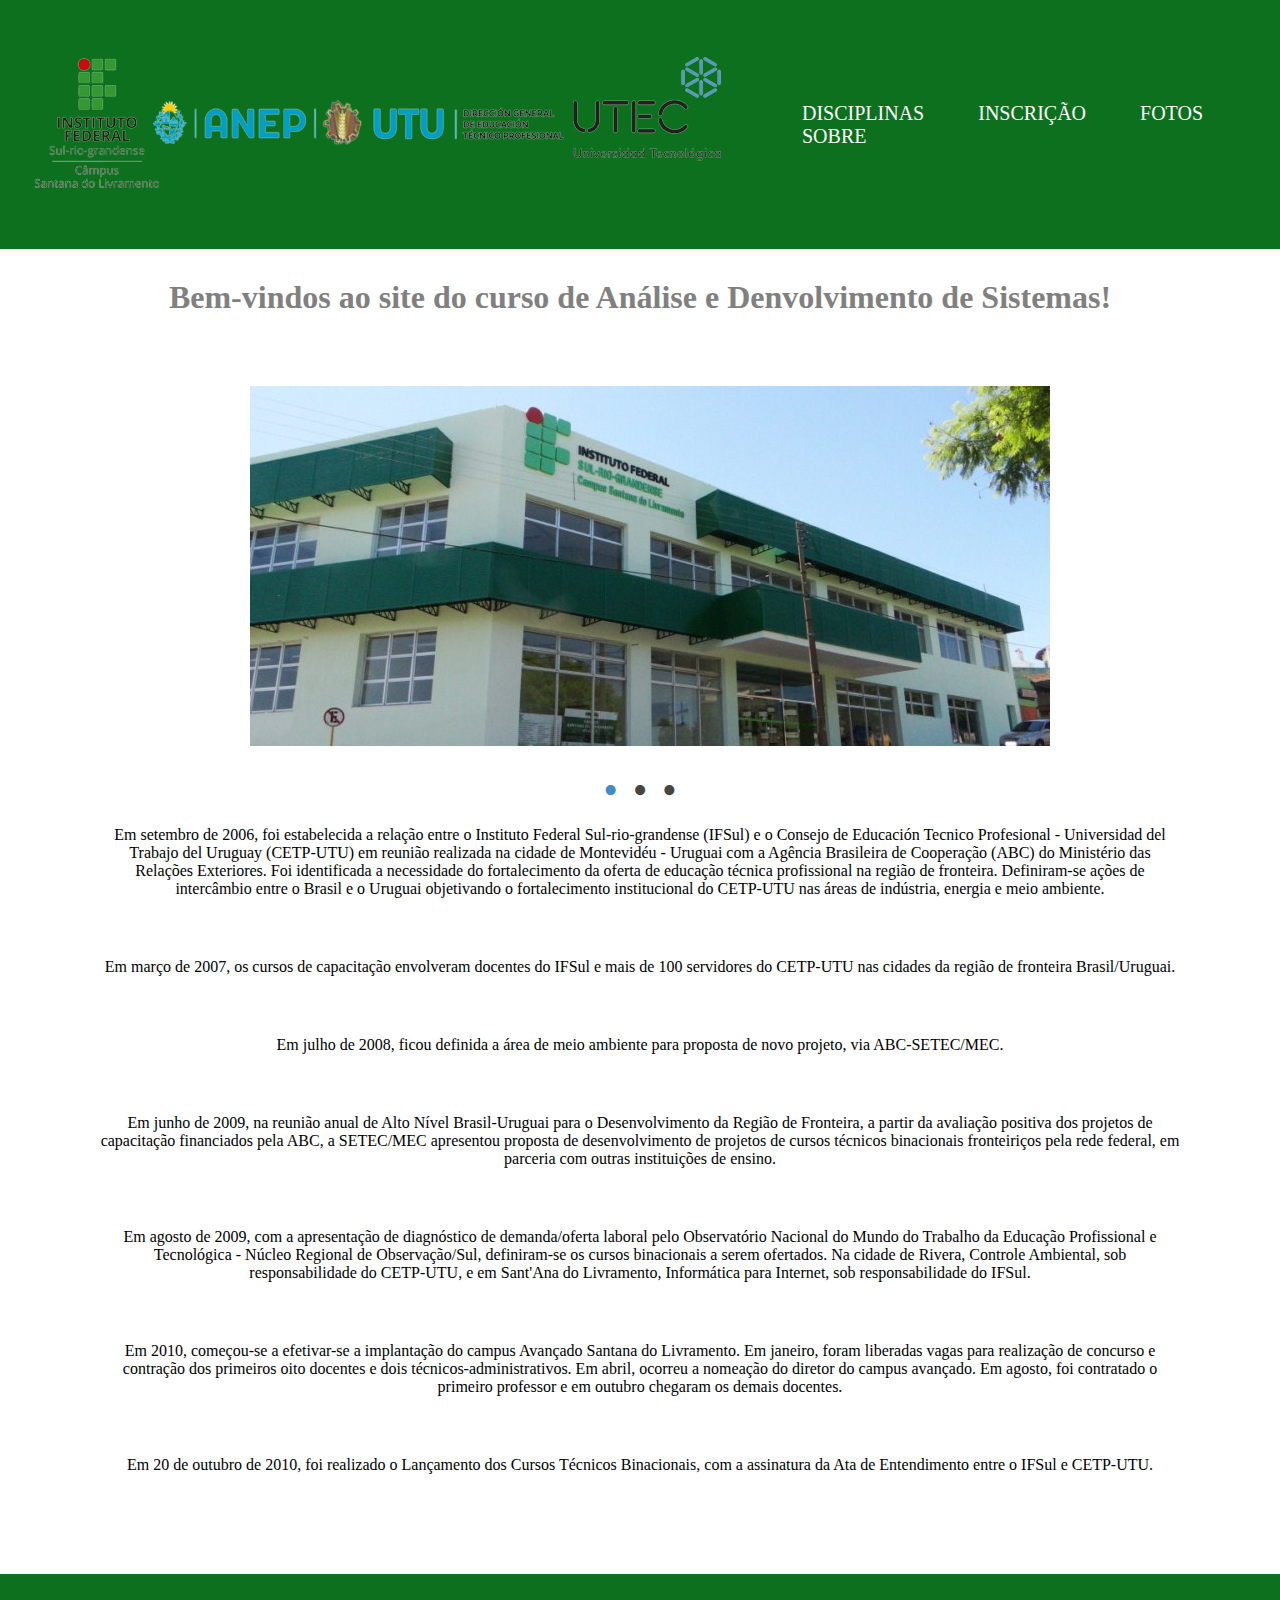
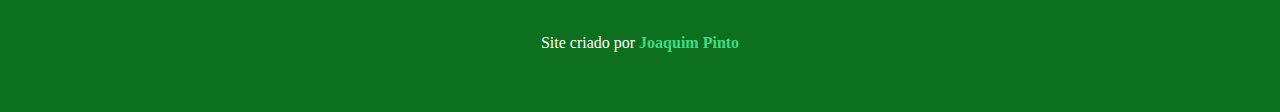
<file: index.html>
<!DOCTYPE html>
<html lang="pt-br">
<head>
    <meta charset="UTF-8">
    <meta http-equiv="X-UA-Compatible" content="IE=edge">
    <meta name="viewport" content="width=device-width, initial-scale=1.0">
    <link rel="stylesheet" href="assets/css/style.css">
    <link rel="shortcut icon" href="assets/img/favicon.ico" type="image/x-icon">
    <title>Programação Web I</title>
</head>
<body>
 <header>
    <div class="container-logo">
       <div class="logo-imagem">
          <img src="assets/img/logos-removebg-preview.png" alt="Logos IFSul, UTU e UTEC">
       </div>
    </div>
    <div class="menu">
        <ul>
          <li><a href="disciplinas.html">Disciplinas</a></li>
          <li><a href="inscricao.html">Inscrição</a></li>
          <li><a href="fotos.html">Fotos</a></li>
          <li><a href="sobre.html">Sobre</a></li>
        </ul>
    </div>
 </header>
 <main>
   <h1>Bem-vindos ao site do curso de Análise e Denvolvimento de Sistemas!</h1>

     <div class="slider">
        <div class="slide_viewer">
          <div class="slide_group">
            <div class="slide">
                <img src="assets/img/ifsul.png" alt="IFSul - Câmpus Sant'Ana do Livramento">
            </div>
            <div class="slide">
                <img src="assets/img/ifsul-2.jpg" alt="IFSul - Câmpus Sant'Ana do Livramento">
            </div>
            <div class="slide">
                <img src="assets/img/ifsul-3.jpg" alt="IFSul - Câmpus Sant'Ana do Livramento">
            </div>
          </div>
        </div>
      </div>
      
      <div class="slide_buttons">
      </div>
     
    <div id="paragraph">  
    <p>Em setembro de 2006, foi estabelecida a relação entre o Instituto Federal Sul-rio-grandense (IFSul) e o Consejo de Educación Tecnico Profesional - Universidad del Trabajo del Uruguay (CETP-UTU) em reunião realizada na cidade de Montevidéu - Uruguai com a Agência Brasileira de Cooperação (ABC) do Ministério das Relações Exteriores. Foi identificada a necessidade do fortalecimento da oferta de educação técnica profissional na região de fronteira. Definiram-se ações de intercâmbio entre o Brasil e o Uruguai objetivando o fortalecimento institucional do CETP-UTU nas áreas de indústria, energia e meio ambiente.</p>
    <p>Em março de 2007, os cursos de capacitação envolveram docentes do IFSul e mais de 100 servidores do CETP-UTU nas cidades da região de fronteira Brasil/Uruguai.</p>
    <p>Em julho de 2008, ficou definida a área de meio ambiente para proposta de novo projeto, via ABC-SETEC/MEC.</p>
    <p>Em junho de 2009, na reunião anual de Alto Nível Brasil-Uruguai para o Desenvolvimento da Região de Fronteira, a partir da avaliação positiva dos projetos de capacitação financiados pela ABC, a SETEC/MEC apresentou proposta de desenvolvimento de projetos de cursos técnicos binacionais fronteiriços pela rede federal, em parceria com outras instituições de ensino.</p>
    <p>Em agosto de 2009, com a apresentação de diagnóstico de demanda/oferta laboral pelo Observatório Nacional do Mundo do Trabalho da Educação Profissional e Tecnológica - Núcleo Regional de Observação/Sul, definiram-se os cursos binacionais a serem ofertados. Na cidade de Rivera, Controle Ambiental, sob responsabilidade do CETP-UTU, e em Sant'Ana do Livramento, Informática para Internet, sob responsabilidade do IFSul.</p>
    <p>Em 2010, começou-se a efetivar-se a implantação do campus Avançado Santana do Livramento. Em janeiro, foram liberadas vagas para realização de concurso e contração dos primeiros oito docentes e dois técnicos-administrativos. Em abril, ocorreu a nomeação do diretor do campus avançado. Em agosto, foi contratado o primeiro professor e em outubro chegaram os demais docentes.</p>
    <p>Em 20 de outubro de 2010, foi realizado o Lançamento dos Cursos Técnicos Binacionais, com a assinatura da Ata de Entendimento entre o IFSul e CETP-UTU.</p>
    </div>
 </main>

   <footer>
    <p>Site criado por <a href="https://github.com/JoaquimSP" target="_blank">Joaquim Pinto</a></a></p>
   </footer>
  <script src="assets/js/jquery.js"></script>  
  <script src="assets/js/script.js"></script>
</body>
</html>
</file>
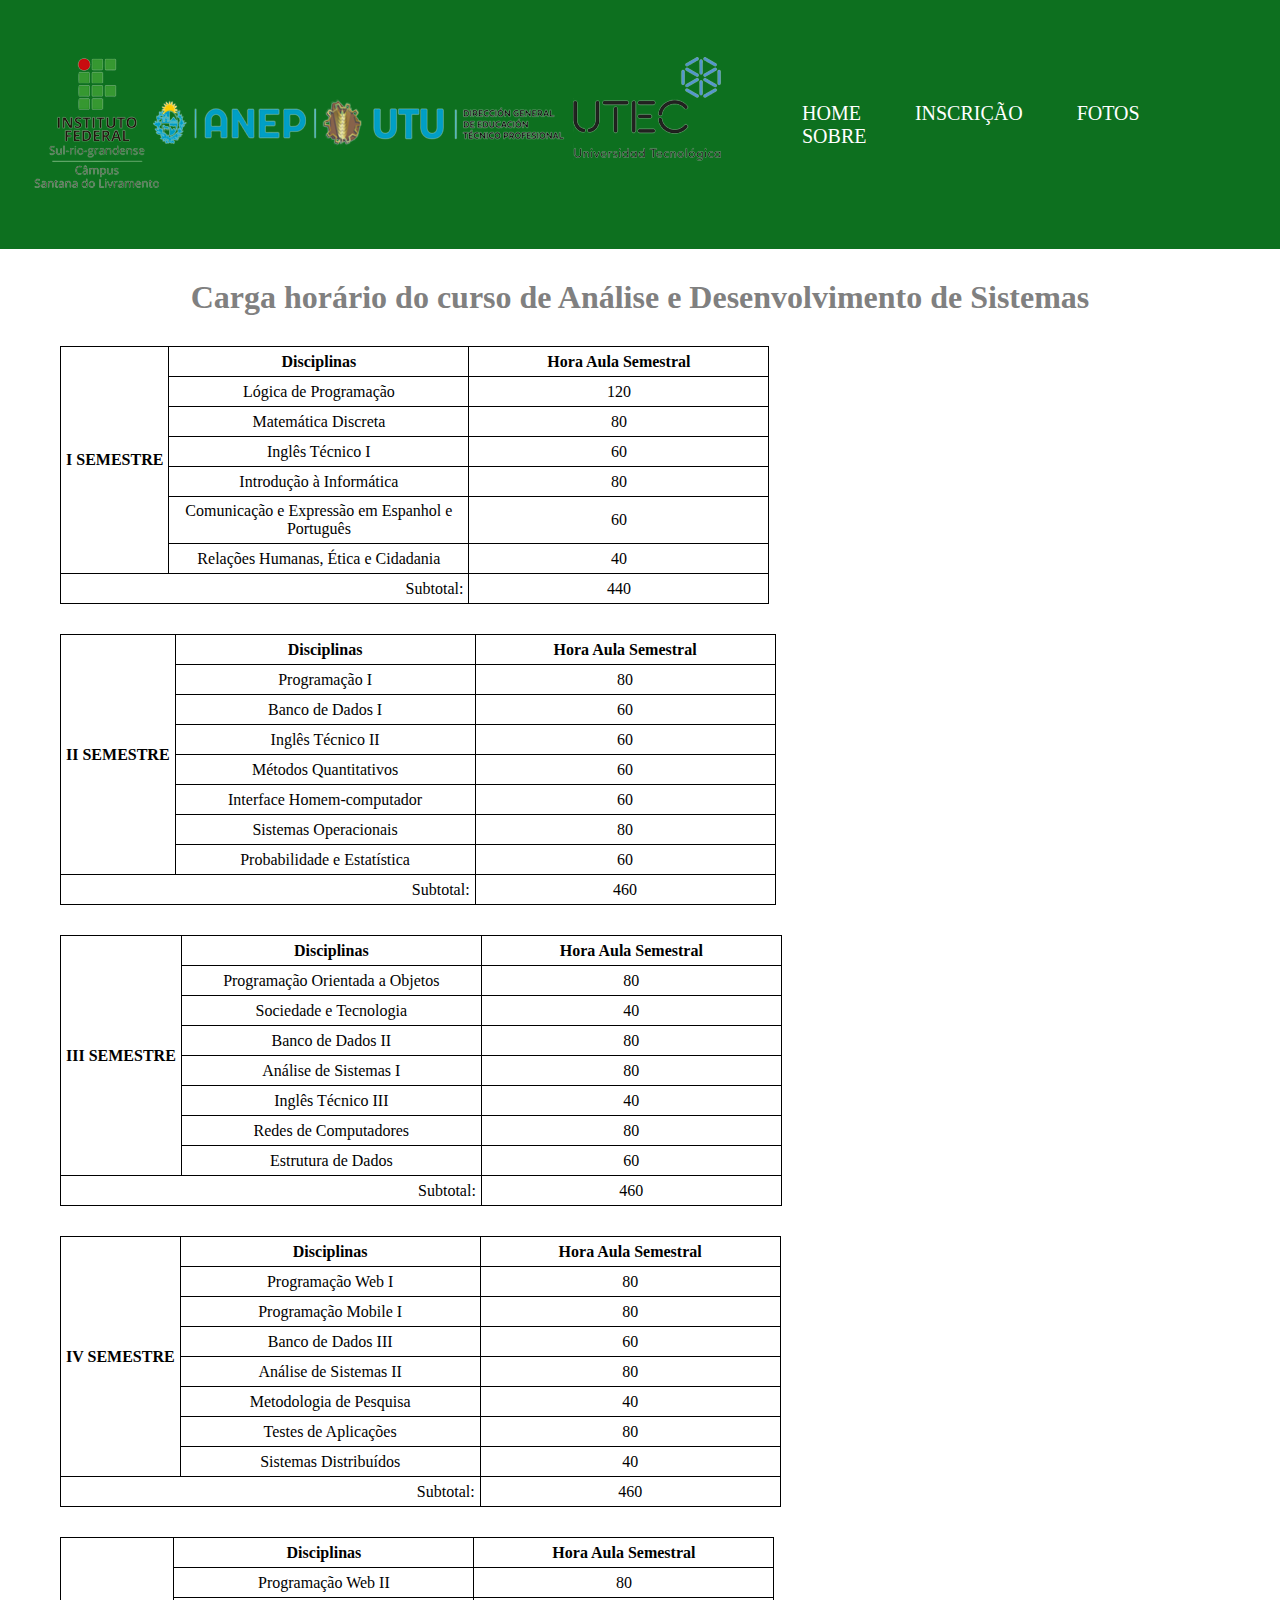
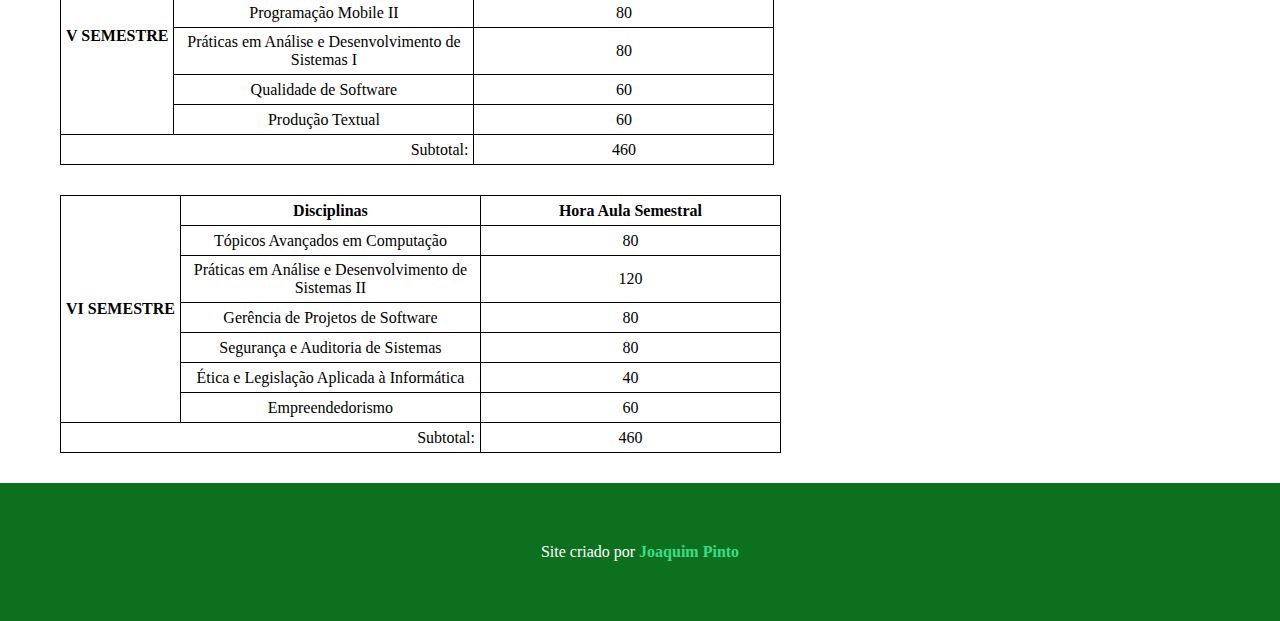
<file: disciplinas.html>
<!DOCTYPE html>
<html lang="pt-br">
<head>
    <meta charset="UTF-8">
    <meta http-equiv="X-UA-Compatible" content="IE=edge">
    <meta name="viewport" content="width=device-width, initial-scale=1.0">
    <link rel="stylesheet" href="assets/css/style.css">
    <link rel="shortcut icon" href="assets/img/favicon.ico" type="image/x-icon">
    <title>Programação Web I</title>
</head>
<body>
    <header>
        <div class="container-logo">
           <div class="logo-imagem">
              <img src="assets/img/logos-removebg-preview.png" alt="Logos IFSul, UTU e UTEC">
           </div>
        </div>
        <div class="menu">
            <ul>
              <li><a href="index.html">Home</a></li>
              <li><a href="inscricao.html">Inscrição</a></li>
              <li><a href="fotos.html">Fotos</a></li>
              <li><a href="sobre.html">Sobre</a></li>
            </ul>
        </div>
     </header>    

     <main>
     <h1>Carga horário do curso de Análise e Desenvolvimento de Sistemas</h1>

     <table>
        <tr>
          <th rowspan="7">I SEMESTRE</th>
          <th>Disciplinas</th>
          <th>Hora Aula Semestral</th>
        </tr>
        <tr>
          <td>Lógica de Programação</td>
          <td>120</td>
        </tr>
        <tr>
          <td>Matemática Discreta</td>
          <td>80</td>
        </tr>
        <tr>
          <td>Inglês Técnico I</td>
          <td>60</td>
        </tr>
        <tr>
          <td>Introdução à Informática</td>
          <td>80</td>
        </tr>
        <tr>
          <td>Comunicação e Expressão em
            Espanhol e Português</td>
          <td>60</td>
        </tr>
        <tr>
          <td>Relações Humanas, Ética e
            Cidadania</td>  
          <td>40</td>
        </tr>
        <tr>
          <td colspan="2" class="right">Subtotal:</td>
          <td>440</td>
        </tr>
      </table>

      <table>
        <tr>
          <th rowspan="8">II SEMESTRE</th>
          <th>Disciplinas</th>
          <th>Hora Aula Semestral</th>
        </tr>
        <tr>
          <td>Programação I </td>
          <td>80</td>
        </tr>
        <tr>
          <td>Banco de Dados I </td>
          <td>60</td>
        </tr>
        <tr>
          <td>Inglês Técnico II</td>
          <td>60</td>
        </tr>
        <tr>
          <td>Métodos Quantitativos</td>
          <td>60</td>
        </tr>
        <tr>
          <td>Interface Homem-computador </td>
          <td>60</td>
        </tr>
        <tr>
          <td>Sistemas Operacionais</td>  
          <td>80</td>
        </tr>
        <tr>
          <td>Probabilidade e Estatística </td>  
          <td>60</td>
          </tr>
        <tr>
          <td colspan="2" class="right">Subtotal:</td>
          <td>460</td>
        </tr>
      </table>

      <table>
        <tr>
          <th rowspan="8">III SEMESTRE</th>
          <th>Disciplinas</th>
          <th>Hora Aula Semestral</th>
        </tr>
        <tr>
          <td>Programação Orientada a Objetos</td>
          <td>80</td>
        </tr>
        <tr>
          <td>Sociedade e Tecnologia </td>
          <td>40</td>
        </tr>
        <tr>
          <td>Banco de Dados II</td>
          <td>80</td>
        </tr>
        <tr>
          <td>Análise de Sistemas I</td>
          <td>80</td>
        </tr>
        <tr>
          <td>Inglês Técnico III</td>
          <td>40</td>
        </tr>
        <tr>
          <td>Redes de Computadores</td>  
          <td>80</td>
        </tr>
        <tr>
          <td>Estrutura de Dados</td>  
          <td>60</td>
          </tr>
        <tr>
          <td colspan="2" class="right">Subtotal:</td>
          <td>460</td>
        </tr>
      </table>

      <table>
        <tr>
          <th rowspan="8">IV SEMESTRE</th>
          <th>Disciplinas</th>
          <th>Hora Aula Semestral</th>
        </tr>
        <tr>
          <td>Programação Web I</td>
          <td>80</td>
        </tr>
        <tr>
          <td>Programação Mobile I</td>
          <td>80</td>
        </tr>
        <tr>
          <td>Banco de Dados III</td>
          <td>60</td>
        </tr>
        <tr>
          <td>Análise de Sistemas II </td>
          <td>80</td>
        </tr>
        <tr>
          <td>Metodologia de Pesquisa</td>
          <td>40</td>
        </tr>
        <tr>
          <td>Testes de Aplicações</td>  
          <td>80</td>
        </tr>
        <tr>
          <td>Sistemas Distribuídos</td>  
          <td>40</td>
        </tr>
        <tr>
          <td colspan="2" class="right">Subtotal:</td>
          <td>460</td>
        </tr>
      </table>

      <table>
        <tr>
          <th rowspan="6">V SEMESTRE</th>
          <th>Disciplinas</th>
          <th>Hora Aula Semestral</th>
        </tr>
        <tr>
          <td>Programação Web II</td>
          <td>80</td>
        </tr>
        <tr>
          <td>Programação Mobile II</td>
          <td>80</td>
        </tr>
        <tr>
          <td>Práticas em Análise e
            Desenvolvimento de Sistemas I</td>
          <td>80</td>
        </tr>
        <tr>
          <td>Qualidade de Software</td>
          <td>60</td>
        </tr>
        <tr>
          <td>Produção Textual </td>
          <td>60</td>
        </tr>
          <td colspan="2" class="right">Subtotal:</td>
          <td>460</td>
        </tr>
      </table>

      <table>
        <tr>
          <th rowspan="7">VI SEMESTRE</th>
          <th>Disciplinas</th>
          <th>Hora Aula Semestral</th>
        </tr>
        <tr>
          <td>Tópicos Avançados em
            Computação</td>
          <td>80</td>
        </tr>
        <tr>
          <td>Práticas em Análise e
            Desenvolvimento de Sistemas II </td>
          <td>120</td>
        </tr>
        <tr>
          <td>Gerência de Projetos de Software</td>
          <td>80</td>
        </tr>
        <tr>
          <td>Segurança e Auditoria de Sistemas</td>
          <td>80</td>
        </tr>
        <tr>
          <td>Ética e Legislação Aplicada à
            Informática</td>
          <td>40</td>
        </tr>
        <tr>
          <td>Empreendedorismo</td>  
          <td>60</td>
        </tr>
        <tr>
          <td colspan="2" class="right">Subtotal:</td>
          <td>460</td>
        </tr>
      </table>
  </main>    
  
  <footer>
    <p>Site criado por <a href="https://github.com/JoaquimSP" target="_blank">Joaquim Pinto</a></a></p>
   </footer>
</body>
</html>
</file>
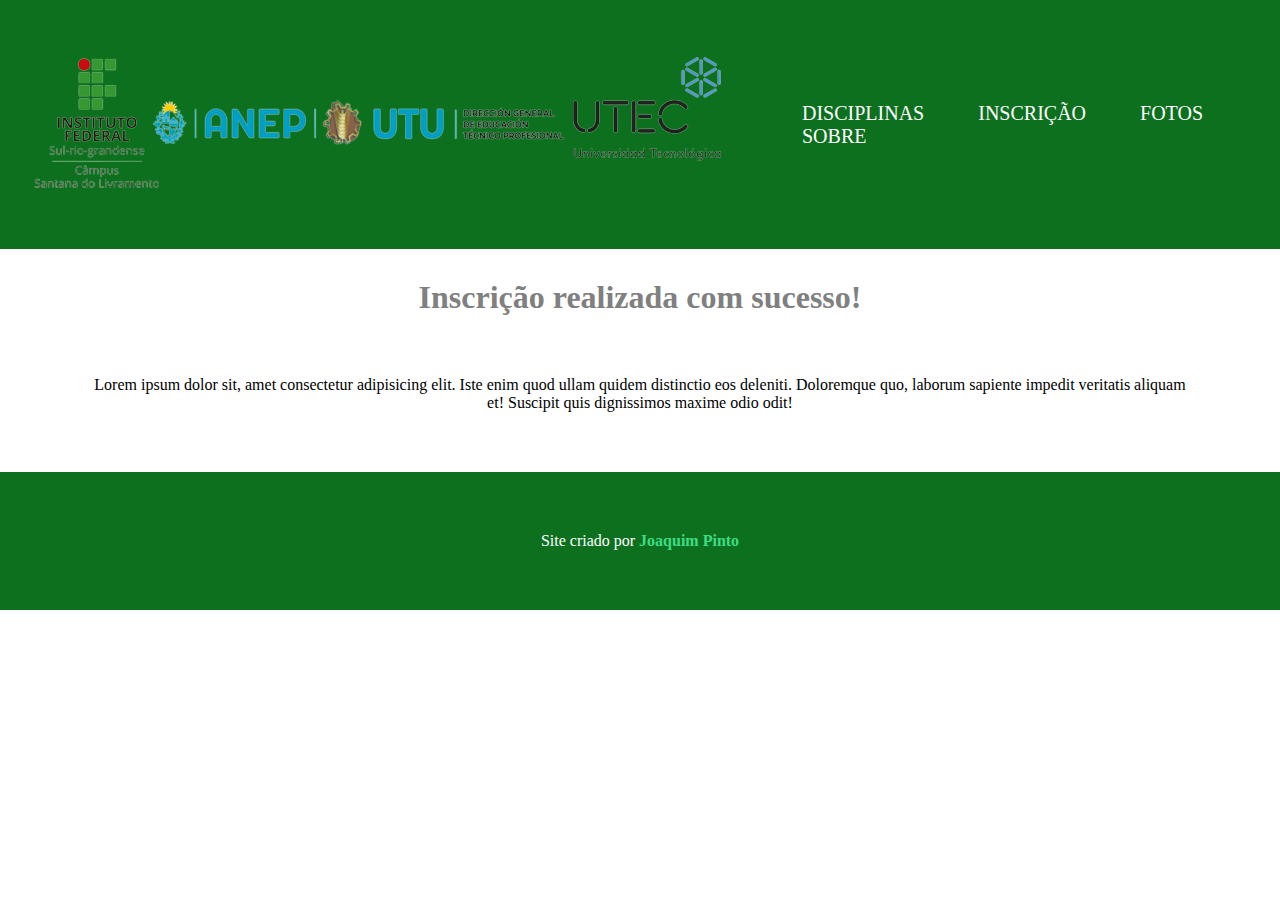
<file: enviado.html>
<!DOCTYPE html>
<html lang="pt-br">
<head>
    <meta charset="UTF-8">
    <meta http-equiv="X-UA-Compatible" content="IE=edge">
    <meta name="viewport" content="width=device-width, initial-scale=1.0">
    <link rel="stylesheet" href="assets/css/style.css">
    <link rel="shortcut icon" href="assets/img/favicon.ico" type="image/x-icon">
    <title>Programação Web I</title>
</head>
<body>
 <header>
    <div class="container-logo">
       <div class="logo-imagem">
          <img src="assets/img/logos-removebg-preview.png" alt="Logos IFSul, UTU e UTEC">
       </div>
    </div>
    <div class="menu">
        <ul>
          <li><a href="disciplinas.html">Disciplinas</a></li>
          <li><a href="inscricao.html">Inscrição</a></li>
          <li><a href="fotos.html">Fotos</a></li>
          <li><a href="sobre.html">Sobre</a></li>
        </ul>
    </div>
 </header>
 <main>
   <h1>Inscrição realizada com sucesso!</h1>
      
   <p>Lorem ipsum dolor sit, amet consectetur adipisicing elit. Iste enim quod ullam quidem distinctio eos deleniti. Doloremque quo, laborum sapiente impedit veritatis aliquam et! Suscipit quis dignissimos maxime odio odit!</p>
 </main>
 
 <footer>
   <p>Site criado por <a href="https://github.com/JoaquimSP" target="_blank">Joaquim Pinto</a></a></p>
  </footer>
</body>
</html>
</file>
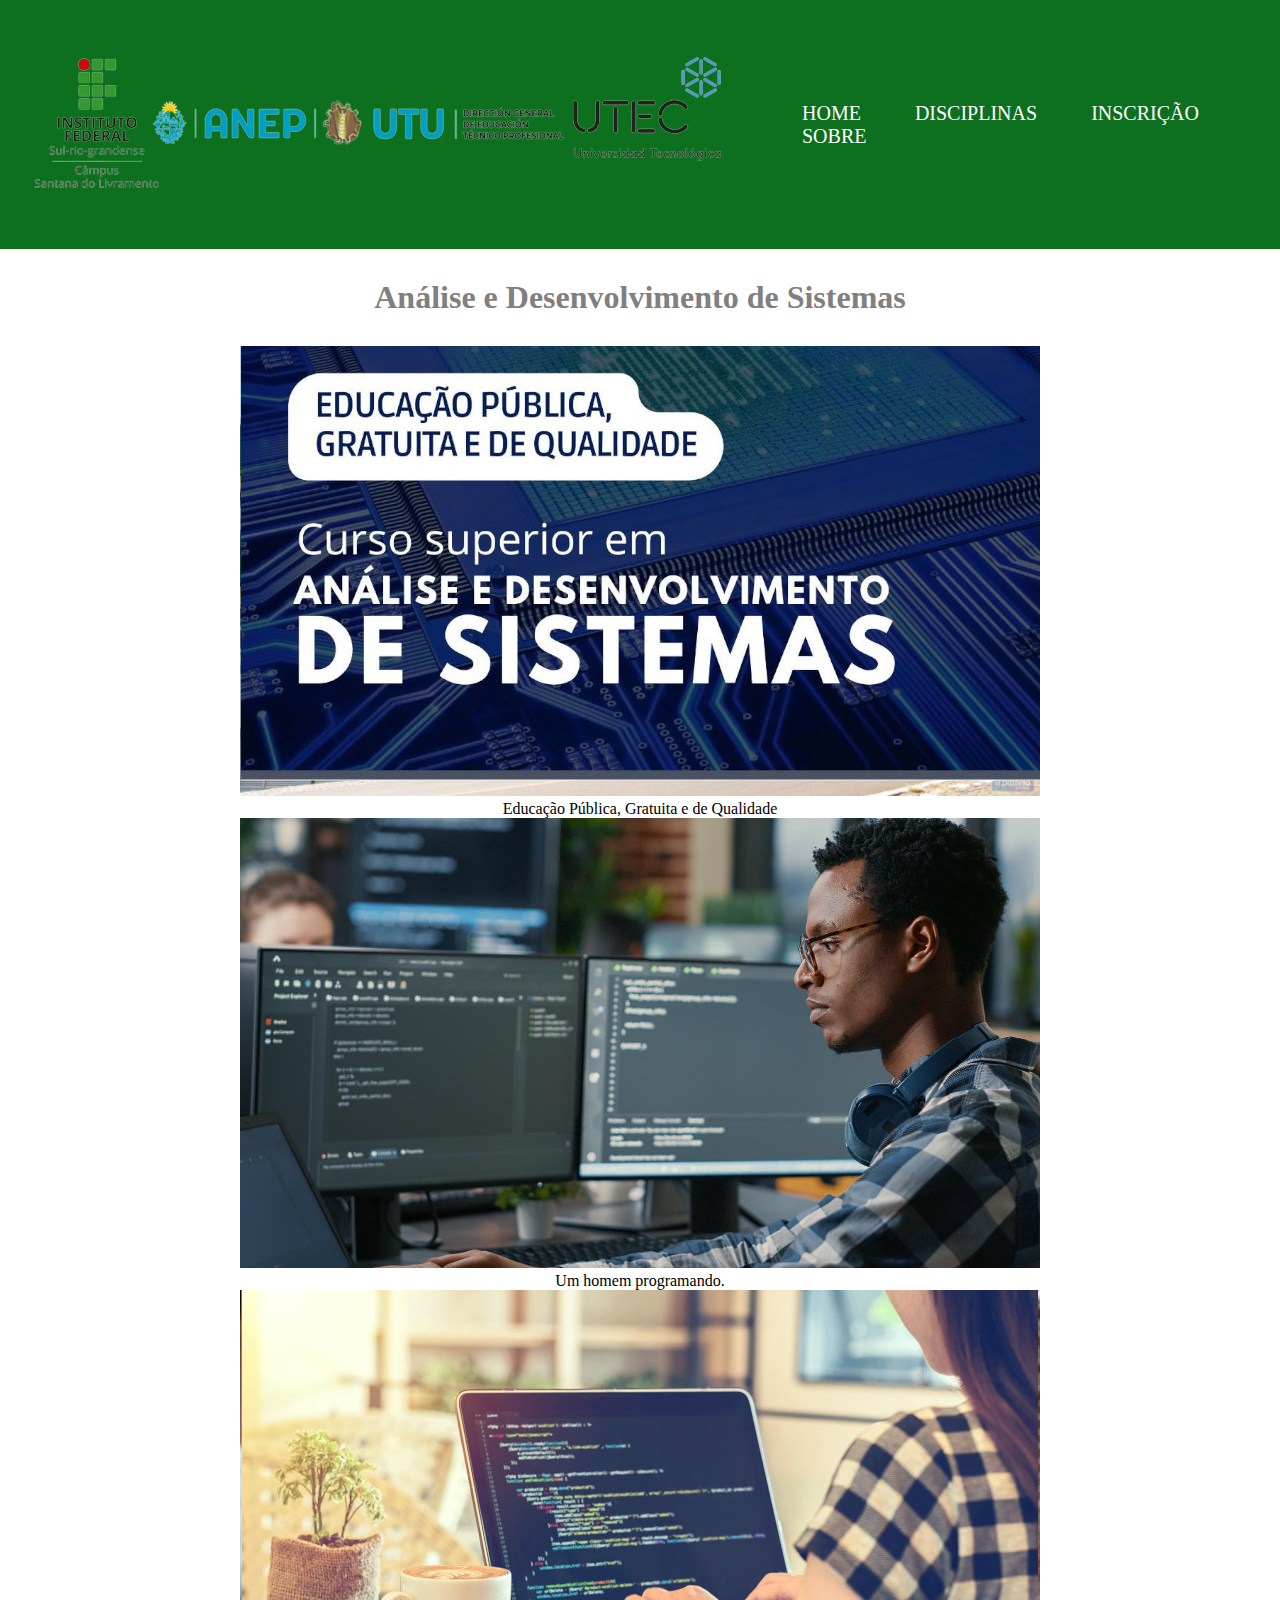
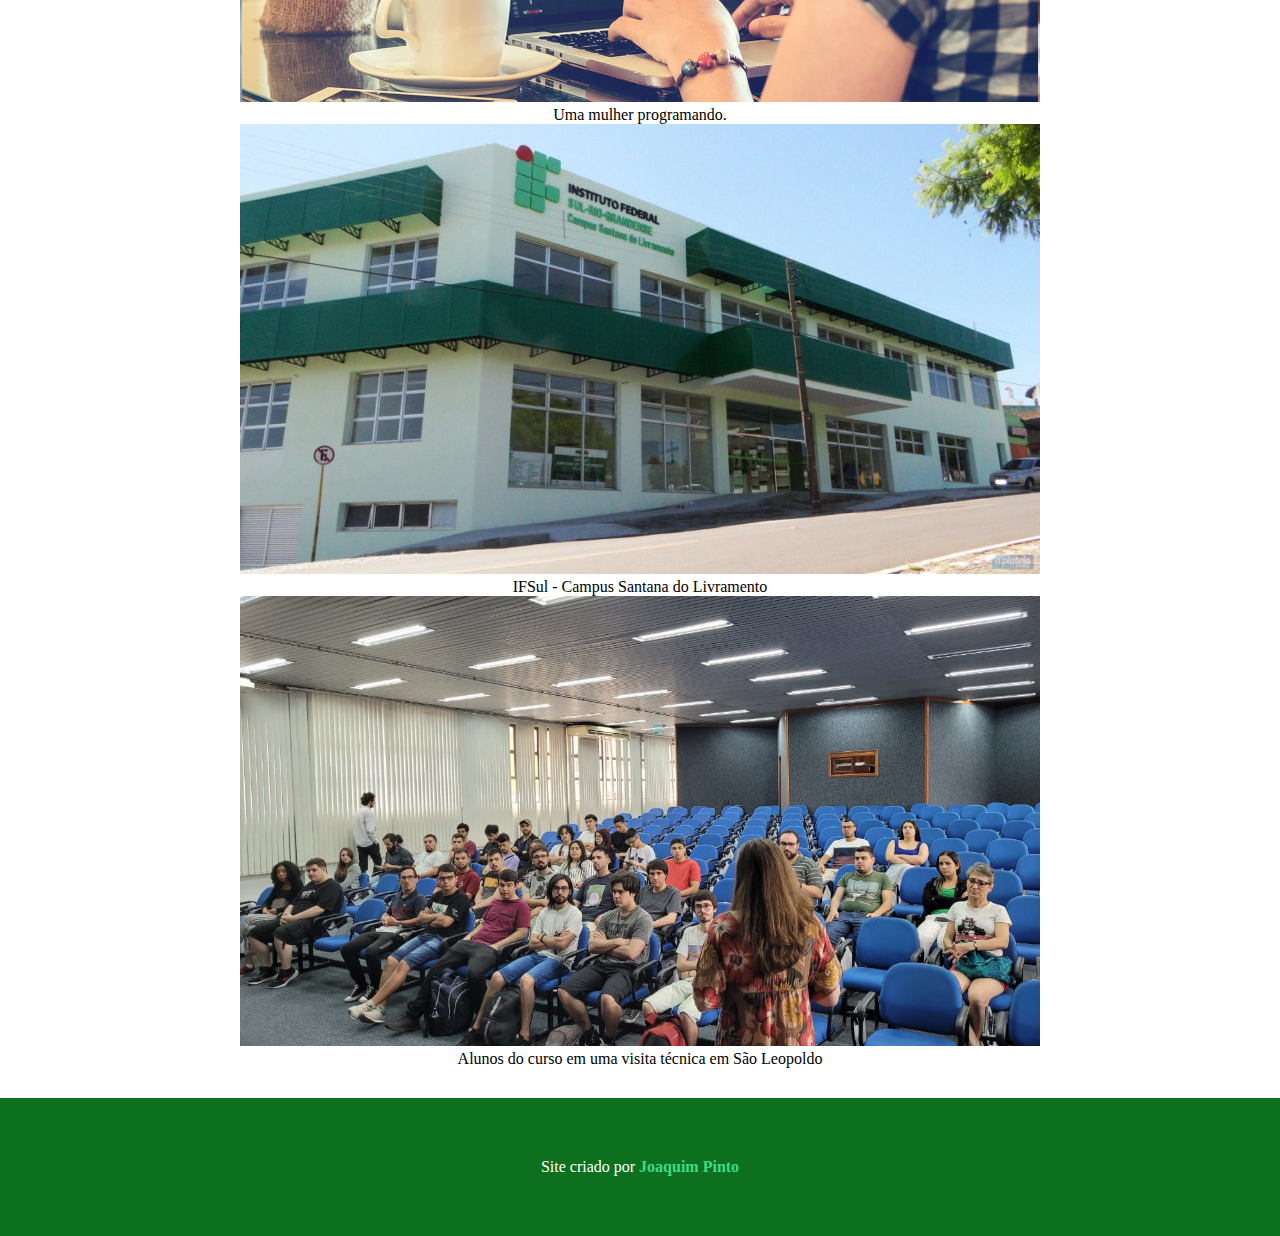
<file: fotos.html>
<!DOCTYPE html>
<html lang="pt-br">
<head>
    <meta charset="UTF-8">
    <meta http-equiv="X-UA-Compatible" content="IE=edge">
    <meta name="viewport" content="width=device-width, initial-scale=1.0">
    <link rel="stylesheet" href="assets/css/style.css">
    <link rel="shortcut icon" href="assets/img/favicon.ico" type="image/x-icon">
    <title>Programação Web I</title>
</head>
<body>
    <header>
        <div class="container-logo">
           <div class="logo-imagem">
              <img src="assets/img/logos-removebg-preview.png" alt="Logos IFSul, UTU e UTEC">
           </div>
        </div>
        <div class="menu">
            <ul>
              <li><a href="index.html">Home</a></li>
              <li><a href="disciplinas.html">Disciplinas</a></li>
              <li><a href="inscricao.html">Inscrição</a></li>
              <li><a href="sobre.html">Sobre</a></li>
            </ul>
        </div>
     </header>

   <main>
    <h1>Análise e Desenvolvimento de Sistemas</h1>
      <figure>
        <img src="assets/img/ads-1.jpg" alt="Educação Pública, Gratuita e de Qualidade" />
        <figcaption>Educação Pública, Gratuita e de Qualidade</figcaption>
      </figure>

      <figure>
        <img src="assets/img/ads-2.jpeg" alt="Um homem programando." />
        <figcaption>Um homem programando.</figcaption>
      </figure>

      <figure>
        <img src="assets/img/ads-3.jpg" alt="Uma mulher programando." />
        <figcaption>Uma mulher programando.</figcaption>
      </figure>

      <figure>
        <img src="assets/img/ifsul.png" alt="IFSul Livramento" />
        <figcaption>IFSul - Campus Santana do Livramento</figcaption>
      </figure>

      <figure>
        <img src="assets/img/visita-tecnica.jpeg" alt="Alunos em uma visita técnica" />
        <figcaption>Alunos do curso em uma visita técnica em São Leopoldo</figcaption>
      </figure>
      
      <div class="slide_buttons">
      </div>
    </main>
      <footer>
        <p>Site criado por <a href="https://github.com/JoaquimSP" target="_blank">Joaquim Pinto</a></a></p>
       </footer>
</body>
</html>
</file>
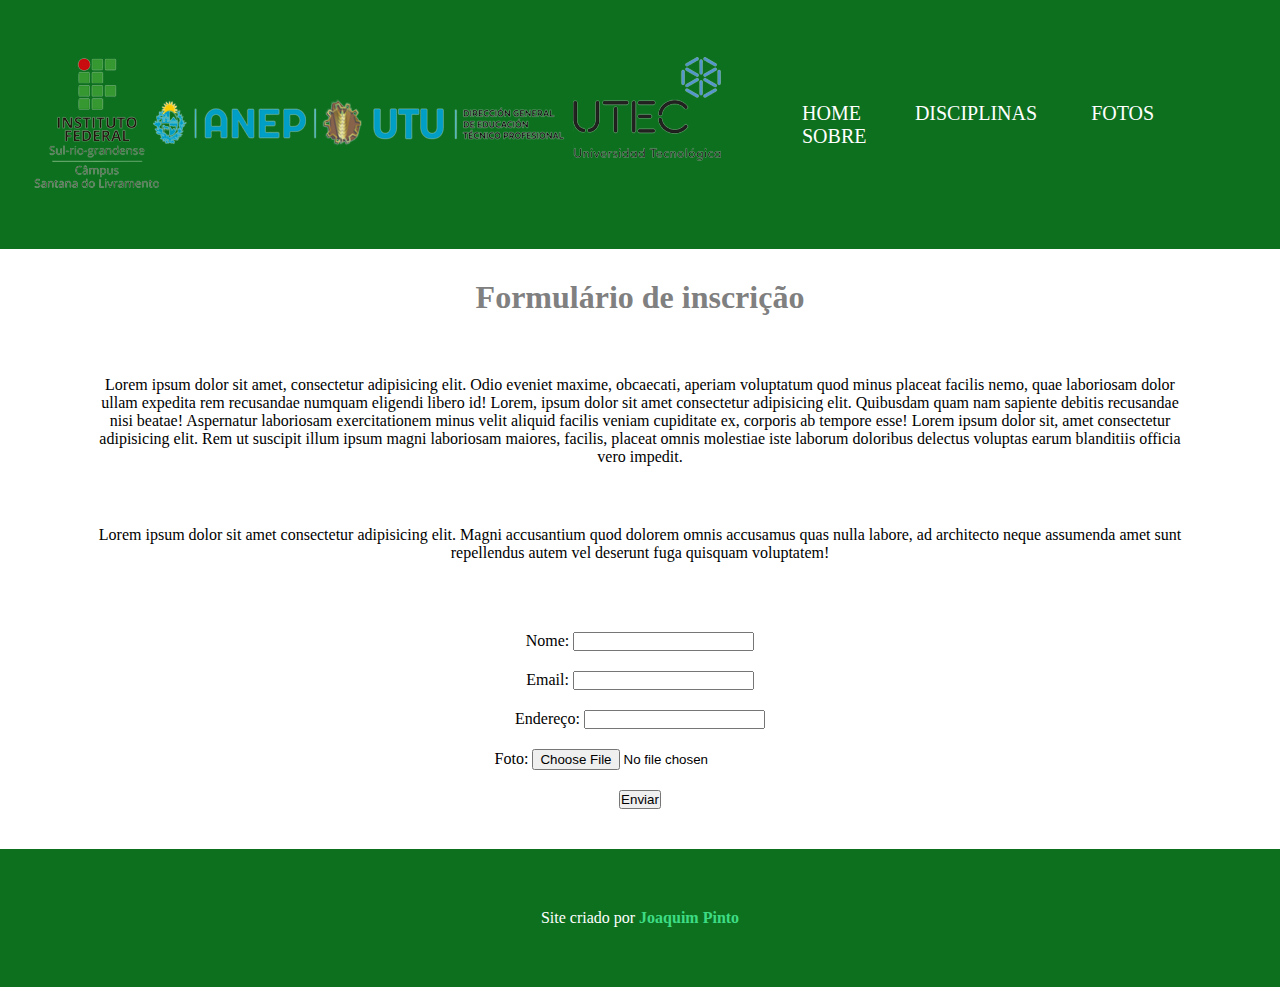
<file: inscricao.html>
<!DOCTYPE html>
<html lang="pt-br">
<head>
    <meta charset="UTF-8">
    <meta http-equiv="X-UA-Compatible" content="IE=edge">
    <meta name="viewport" content="width=device-width, initial-scale=1.0">
    <link rel="stylesheet" href="assets/css/style.css">
    <link rel="shortcut icon" href="assets/img/favicon.ico" type="image/x-icon">
    <title>Programação Web I</title>
</head>
<body>
    <header>
        <div class="container-logo">
           <div class="logo-imagem">
              <img src="assets/img/logos-removebg-preview.png" alt="Logos IFSul, UTU e UTEC">
           </div>
        </div>
        <div class="menu">
            <ul>
              <li><a href="index.html">Home</a></li>
              <li><a href="disciplinas.html">Disciplinas</a></li>
              <li><a href="fotos.html">Fotos</a></li>
              <li><a href="sobre.html">Sobre</a></li>
            </ul>
        </div>
     </header>    

     <main>
     <h1>Formulário de inscrição</h1>
     <p>Lorem ipsum dolor sit amet, consectetur adipisicing elit. Odio eveniet maxime, obcaecati, aperiam voluptatum quod minus placeat facilis nemo, quae laboriosam dolor ullam expedita rem recusandae numquam eligendi libero id! Lorem, ipsum dolor sit amet consectetur adipisicing elit. Quibusdam quam nam sapiente debitis recusandae nisi beatae! Aspernatur laboriosam exercitationem minus velit aliquid facilis veniam cupiditate ex, corporis ab tempore esse! Lorem ipsum dolor sit, amet consectetur adipisicing elit. Rem ut suscipit illum ipsum magni laboriosam maiores, facilis, placeat omnis molestiae iste laborum doloribus delectus voluptas earum blanditiis officia vero impedit.</p>
     <p>Lorem ipsum dolor sit amet consectetur adipisicing elit. Magni accusantium quod dolorem omnis accusamus quas nulla labore, ad architecto neque assumenda amet sunt repellendus autem vel deserunt fuga quisquam voluptatem!</p>
     <form method="POST" action="enviado.html">
      <div>
         <label for="nome">Nome:</label>
        <input type="text" name="nome" id="nome">
       </div>
       
       <div>
         <label for="email">Email:</label>
        <input type="email" name="email" id="email">
       </div>

       <div>
        <label for="endereco">Endereço:</label>
       <input type="text" name="endereco" id="endereco">
      </div>

       <div>
         <label for="foto">Foto:</label>
        <input type="file" name="foto" id="foto">
       </div>

       <div>
         <button type="submit">Enviar</button>
       </div>
     </form>  
  </main>

  <footer>
    <p>Site criado por <a href="https://github.com/JoaquimSP" target="_blank">Joaquim Pinto</a></a></p>
   </footer>
</body>
</html>
</file>
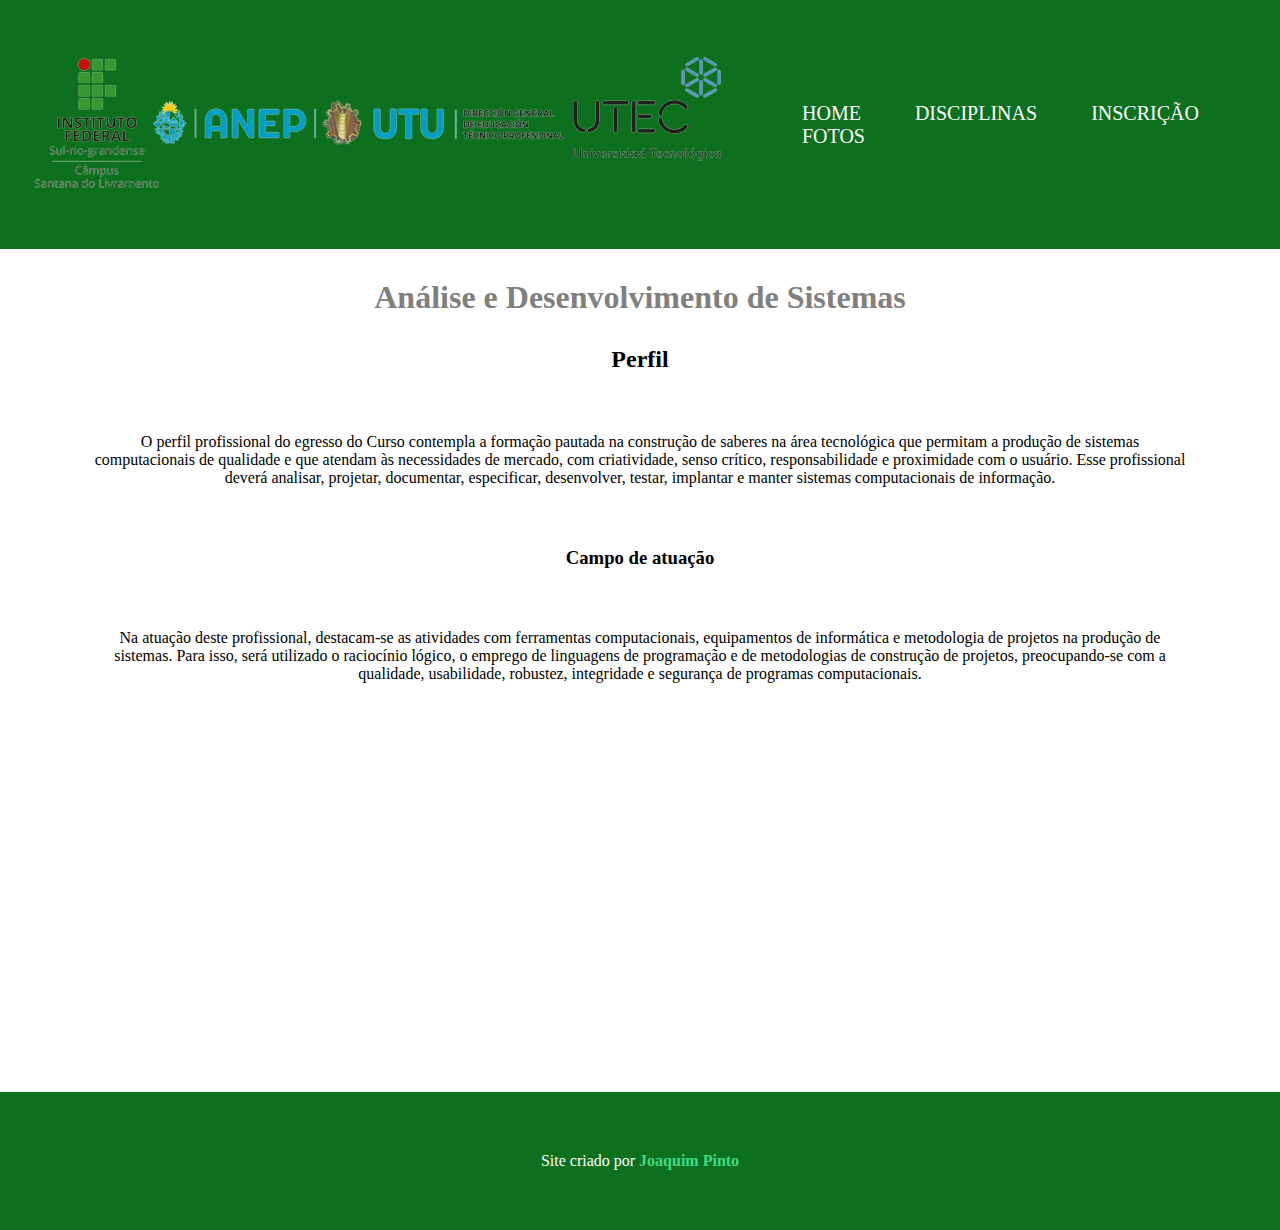
<file: sobre.html>
<!DOCTYPE html>
<html lang="pt-br">
<head>
    <meta charset="UTF-8">
    <meta http-equiv="X-UA-Compatible" content="IE=edge">
    <meta name="viewport" content="width=device-width, initial-scale=1.0">
    <link rel="stylesheet" href="assets/css/style.css">
    <link rel="shortcut icon" href="assets/img/favicon.ico" type="image/x-icon">
    <title>Programação Web I</title>
</head>
<body>
    <header>
        <div class="container-logo">
           <div class="logo-imagem">
              <img src="assets/img/logos-removebg-preview.png" alt="Logos IFSul, UTU e UTEC">
           </div>
        </div>
        <div class="menu">
            <ul>
              <li><a href="index.html">Home</a></li>
              <li><a href="disciplinas.html">Disciplinas</a></li>
              <li><a href="inscricao.html">Inscrição</a></li>
              <li><a href="fotos.html">Fotos</a></li>
            </ul>
        </div>
     </header>
     
     <main>
     <h1>Análise e Desenvolvimento de Sistemas</h1>
     <h2>Perfil</h2>
     <p>O perfil profissional do egresso do Curso contempla a formação pautada na construção de saberes na área tecnológica que permitam a produção de sistemas computacionais de qualidade e que atendam às necessidades de mercado, com criatividade, senso crítico, responsabilidade e proximidade com o usuário. Esse profissional deverá analisar, projetar, documentar, especificar, desenvolver, testar, implantar e manter sistemas computacionais de informação.</p>
     <h3>Campo de atuação</h3>
     <p>Na atuação deste profissional, destacam-se as atividades com ferramentas computacionais, equipamentos de informática e metodologia de projetos na produção de sistemas. Para isso, será utilizado o raciocínio lógico, o emprego de linguagens de programação e de metodologias de construção de projetos, preocupando-se com a qualidade, usabilidade, robustez, integridade e segurança de programas computacionais.</p>
    
     <iframe width="560" height="315" src="https://www.youtube.com/embed/5K7OGSsWlzU" title="YouTube video player" frameborder="0" allow="accelerometer; autoplay; clipboard-write; encrypted-media; gyroscope; picture-in-picture; web-share" allowfullscreen></iframe>

     <iframe width="560" height="315" src="https://www.youtube.com/embed/R8of-SVzxJU" title="YouTube video player" frameborder="0" allow="accelerometer; autoplay; clipboard-write; encrypted-media; gyroscope; picture-in-picture; web-share" allowfullscreen></iframe>
    </main>

    <footer>
        <p>Site criado por <a href="https://github.com/JoaquimSP" target="_blank">Joaquim Pinto</a></a></p>
       </footer>
</body>
</html>
</file>
<file: assets/css/style.css>
@charset "UTF-8";

* {
    padding: 0;
    margin: 0;
    box-sizing: border-box;
}

header {
    width: 100%;
    background-color: #0d701f;
    display: flex;
    justify-content: space-around;
    align-items: center;
    padding: 20px 0;
}

.container-logo {
    display: flex;
    align-items: center;
}

.menu li {
    display: inline-block;
    margin: 0 10px;
    text-transform: uppercase;
}

.menu li a {
    font-size: 20px;
    text-decoration: none;
    color: white;
    padding: 10px 15px;
    border-radius: 15px;
}

.menu li a:hover {
    background-color: darkgrey;
    transition: 1.5s;
}

main {
    margin: 30px;
    text-align: center;
}

h1 {
    text-align: center;
    margin: 30px;
    color: grey;
}

p {
    margin: 60px;
}

div.paragraph {
    margin: 10px;
}

main, table {
    text-align: center;
}

table, th, td {
    border: 1px solid black;
    border-collapse: collapse;
    padding: 5px;
    margin: 30px;
}

td.right {
   text-align: right;
}

tr {
    height: 30px;
}
  
td {
    width: 300px;
    border:1px solid black;
}

form {
    text-align: center;
}

div {
    padding: 10px;
}

a {
    text-decoration: none;
    color: black;
}

footer a {
  color: #3ddc84;
  font-weight: bolder;
  text-decoration: none;
}

footer {
    background-color: #0d701f;
    color: white;
    text-align: center;
    font-size: 1em;
    padding: 0.1px;
}

/* ===== Slider ===== */

.slider {
    margin: 0 auto;
    max-width: 940px;
  }
  
  .slide_viewer {
    height: 390px;
    overflow: hidden;
    position: relative;
  }
  
  .slide_group {
    height: 100%;
    position: relative;
    width: 100%;
  }
  
  .slide {
    display: none;
    height: 100%;
    position: absolute;
    width: 100%;
  }
  
  .slide:first-child {
    display: block;
  }
  
  .slide_buttons {
    left: 0;
    position: absolute;
    right: 0;
    text-align: center;
  }
  
  a.slide_btn {
    color: #474544;
    font-size: 42px;
    margin: 0 0.175em;
    -webkit-transition: all 0.4s ease-in-out;
    -moz-transition: all 0.4s ease-in-out;
    -ms-transition: all 0.4s ease-in-out;
    -o-transition: all 0.4s ease-in-out;
    transition: all 0.4s ease-in-out;
  }
  
  .slide_btn.active, .slide_btn:hover {
    color: #428CC6;
    cursor: pointer;
  }
  
  @media only screen and (max-width: 767px) {
    .previous_btn {
      left: 50px;
    }
    .next_btn {
      right: 50px;
    }
  }
</file>
